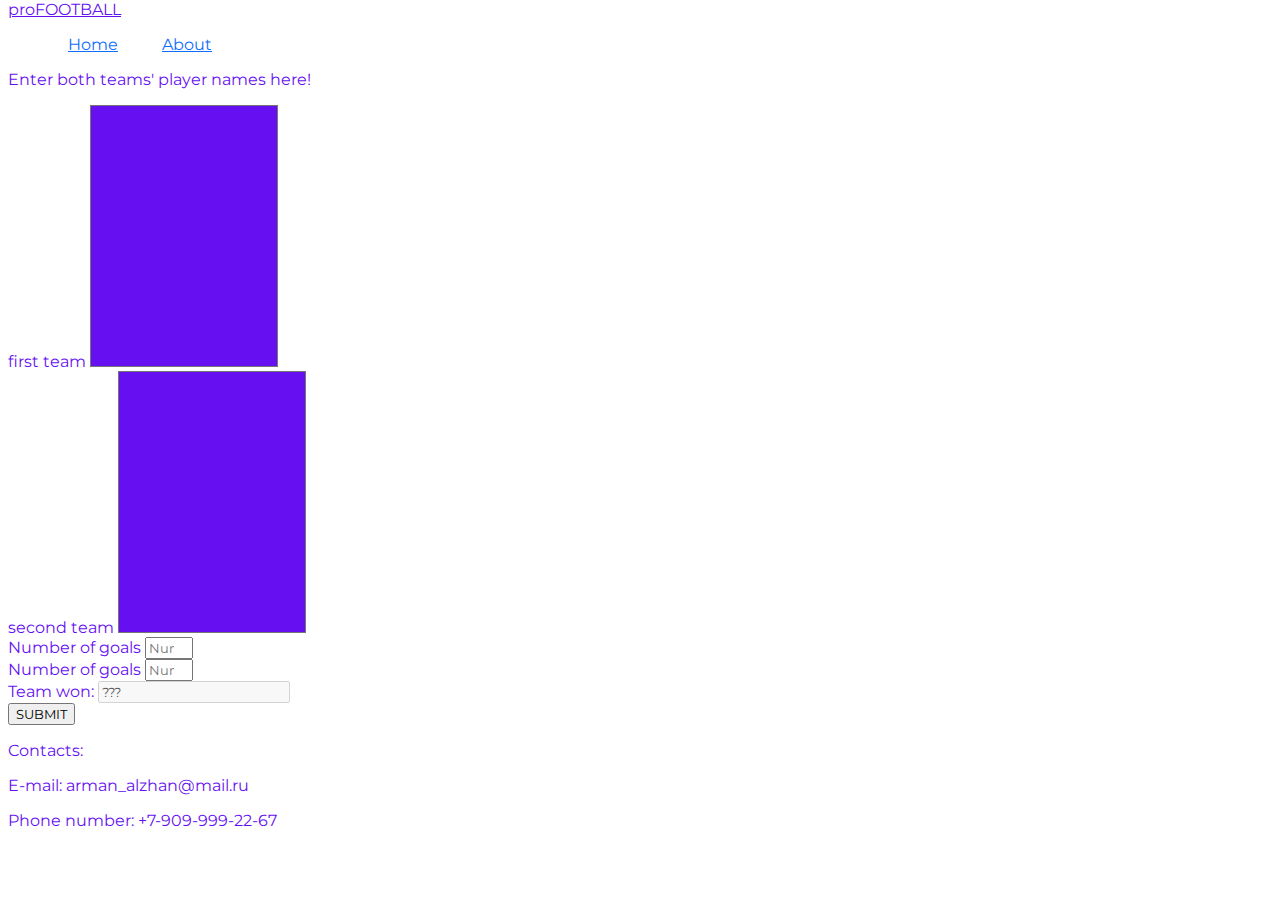
<file: index.html>
<!DOCTYPE html>
<html lang="en">
    <head>
        <meta charset="utf-8" 
        name="viewport" 
        content="width=device-width, initial-scale=1">
        <title>Football Game</title>
        <link href="https://cdn.jsdelivr.net/npm/bootstrap@5.2.0/dist/css/bootstrap.min.css" 
        rel="stylesheet" 
        integrity="sha384-gH2yIJqKdNHPEq0n4Mqa/HGKIhSkIHeL5AyhkYV8i59U5AR6csBvApHHNl/vI1Bx" 
        crossorigin="anonymous">
        <link rel="stylesheet" 
        type="text/css" 
        href="styles.css">
    </head>
    <body class="bg-dark bg-gradient text-primary">
        <header>
            <nav class="navbar navbar-expand-sm bg-dark">
                <div class="container-fluid">
                    <div class="navbar-header">
                        <a class="navbar-brand text-primary" href="index.html">proFOOTBALL</a>
                    </div>
                    <ul class="navbar-nav">
                        <li class="nav-item">
                            <a href="index.html" class="nav-link">Home</a>
                        </li>
                        <li class="nav-item">
                            <a href="about.html" class="nav-link">About</a>
                        </li>
                    </ul>
                </div>
              </nav>
        </header>
        <p class="text-center text-uppercase text-primary fs-3">Enter both teams' player names here!</p>
        <div class="row">

            <div class="col ms-3">
                <div class="input-group input-group-lg mb-3">
                    <span class="input-group-text text-uppercase">first team</span>
                    <textarea id="team1" class ="form-control" rows="16" aria-label="FIRST TEAM"></textarea>
                </div>
            </div>

            <div class="col me-3">
                <div class="input-group input-group-lg mb-3">
                    <span class="input-group-text text-uppercase">second team</span>
                    <textarea id="team2" class ="form-control" rows="16" aria-label="SECOND TEAM"></textarea>
                </div>
            </div>

        </div>
        <div class="row">

            <div class="col ms-3">
                <div class="input-group mb-3">
                    <span class="input-group-text">Number of goals</span>
                    <input id="score1" type="number" min="0" max="5" class="form-control" placeholder="Number from 0 to 5">
                </div>
            </div>

            <div class="col me-3">
                <div class="input-group mb-3">
                    <span class="input-group-text">Number of goals</span>
                    <input id="score2" type="number" min="0" max="5" class="form-control" placeholder="Number from 0 to 5">
                </div>
            </div>

        </div>
        <div id="results" class="row">

            <div class="col ms-3">
                <div class="input-group mb-3">
                    <span class="input-group-text">Team 1 score list:</span>
                    <input id="result1" type="text" class="form-control" value="something" disabled readonly>
                </div>
            </div>

            <div class="col me-3">
                <div class="input-group mb-3">
                    <span class="input-group-text">Team 2 score list:</span>
                    <input id="result2" type="text" class="form-control" value="something" disabled readonly>
                </div>
            </div>

        </div>
        <div class="container">
            <div class="row justify-content-center">
    
                <div class="col-6">
                    <div class="input-group mb-3">
                        <span class="input-group-text">Team won:</span>
                        <input id="winner" type="text" class="form-control" value="???" disabled readonly>
                    </div>
                </div>
    
            </div>

        </div>
        
        <div class="text-center mb-3">
            <button type="submit" id="submit-btn" class="btn btn-secondary">SUBMIT</button>
        </div>
        <script src="giveResults.js"></script>
    </body>
    <footer class="text-primary text-center">
        <p>Contacts:</p>
        <p>E-mail: arman_alzhan@mail.ru</p>
        <p>Phone number: +7-909-999-22-67</p>
    </footer>
</html>
</file>
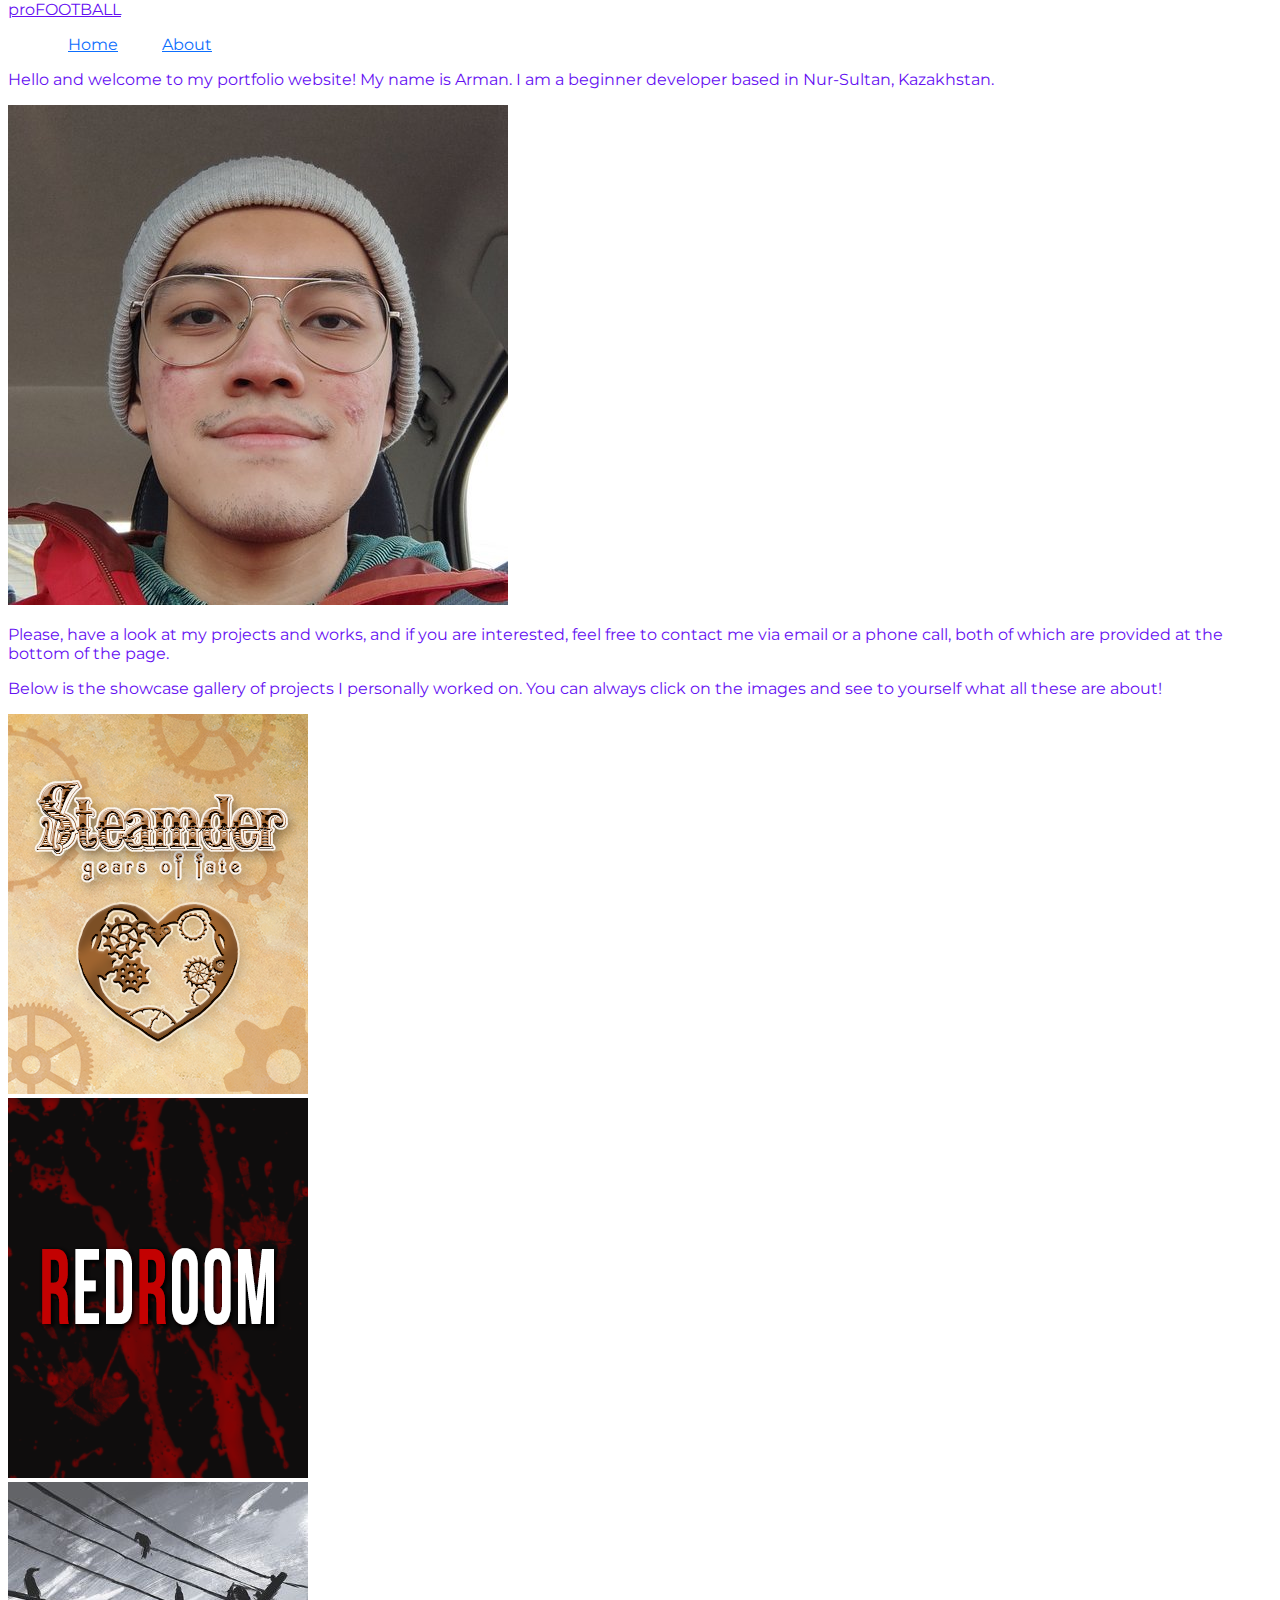
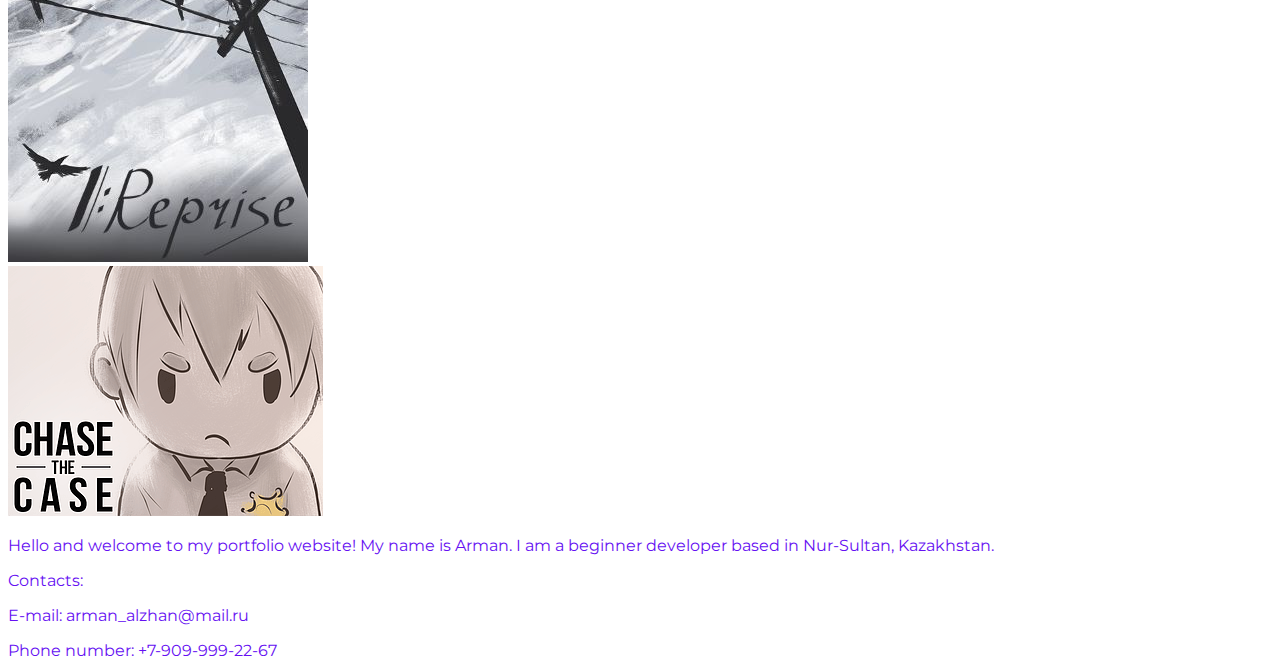
<file: about.html>
<!DOCTYPE html>
<html lang="en">
    <head>
        <meta charset="utf-8" 
        name="viewport" 
        content="width=device-width, initial-scale=1">
        <title>Football Game</title>
        <link href="https://cdn.jsdelivr.net/npm/bootstrap@5.2.0/dist/css/bootstrap.min.css" 
        rel="stylesheet" 
        integrity="sha384-gH2yIJqKdNHPEq0n4Mqa/HGKIhSkIHeL5AyhkYV8i59U5AR6csBvApHHNl/vI1Bx" 
        crossorigin="anonymous">
        <link rel="stylesheet" 
        type="text/css" 
        href="styles.css">
    </head>
    <body class="bg-dark bg-gradient text-primary">
        <header>
            <nav class="navbar navbar-expand-sm bg-dark">
                <div class="container-fluid">
                    <div class="navbar-header">
                        <a class="navbar-brand text-primary" href="index.html">proFOOTBALL</a>
                    </div>
                    <ul class="navbar-nav">
                        <li class="nav-item">
                            <a href="index.html" class="nav-link">Home</a>
                        </li>
                        <li class="nav-item">
                            <a href="about.html" class="nav-link">About</a>
                        </li>
                    </ul>
                </div>
              </nav>
        </header>
        <div class="text-light text-center mt-3 ms-3 me-3 fs-3 justify-content-center">
            <p>
                Hello and welcome to my portfolio website! My name is Arman.  
                I am a beginner developer based in Nur-Sultan, Kazakhstan.
            </p>
            <img src="me.jpeg" alt="personal_photo" class="img-fluid mb-3">
            <p>
                Please, have a look at my projects and works, 
                and if you are interested,
                feel free to contact me via email or a phone call, 
                both of which are provided at the bottom of the page.
            </p>
            <p>
                Below is the showcase gallery of projects I personally worked on.
                You can always click on the images and see to yourself what all these 
                are about!
            </p>
        </div>
        <div class="container">
            <div class="row ms-3 me-3">
                <div class="col mb-3">
                    <a href="https://anivisual.net/stuff/35-1-0-3681">
                        <img src="steamder.png" alt="steamder">
                    </a>
                </div>
                <div class="col mb-3">
                    <a href="https://anivisual.net/stuff/3-1-0-2671">
                        <img src="redroom.png" alt="redroom">
                    </a>
                </div>
                <div class="col mb-3" style="width:100%">
                    <a href="https://anivisual.net/stuff/38-1-0-4232">
                        <img src="reprise.jpg" alt="reprise">
                    </a>
                </div>
                <div class="col mb-3">
                    <a href="https://itch.io/jam/sibgamejam-nov-2021/rate/1268080">
                        <img src="chase_the_case.png" alt="ctc">
                    </a>
                </div>
            </div>
        </div>
        <div class="text-light text-center mt-3 ms-3 me-3 fs-3 justify-content-center">
            <p>
                Hello and welcome to my portfolio website! My name is Arman.  
                I am a beginner developer based in Nur-Sultan, Kazakhstan.
            </p>
        </div>
        <footer class="text-primary text-center">
            <p>Contacts:</p>
            <p>E-mail: arman_alzhan@mail.ru</p>
            <p>Phone number: +7-909-999-22-67</p>
        </footer>
    </body>
</html>
</file>
<file: styles.css>
@import url("https://fonts.googleapis.com/css?family=Montserrat:500");

* {
    font-family: 'Montserrat';
}

html {
    height: 100%;
}

body {
    height: 100%;
    margin-top: 0px;
    background-repeat: no-repeat;
    background-attachment: fixed;
}

.nav-item {
    display: inline-block;
    padding: 0px 20px;
}

.nav-link {
    transition: all 0.3s ease 0s;
    color: #0d6efd;
}

.nav-link:hover {
    color:aliceblue;
}

.text-primary {
    color: #6610f2;
}

textarea {
    background: #6610f2;
    resize: none;
}

#results {
    display: none;
}
</file>
